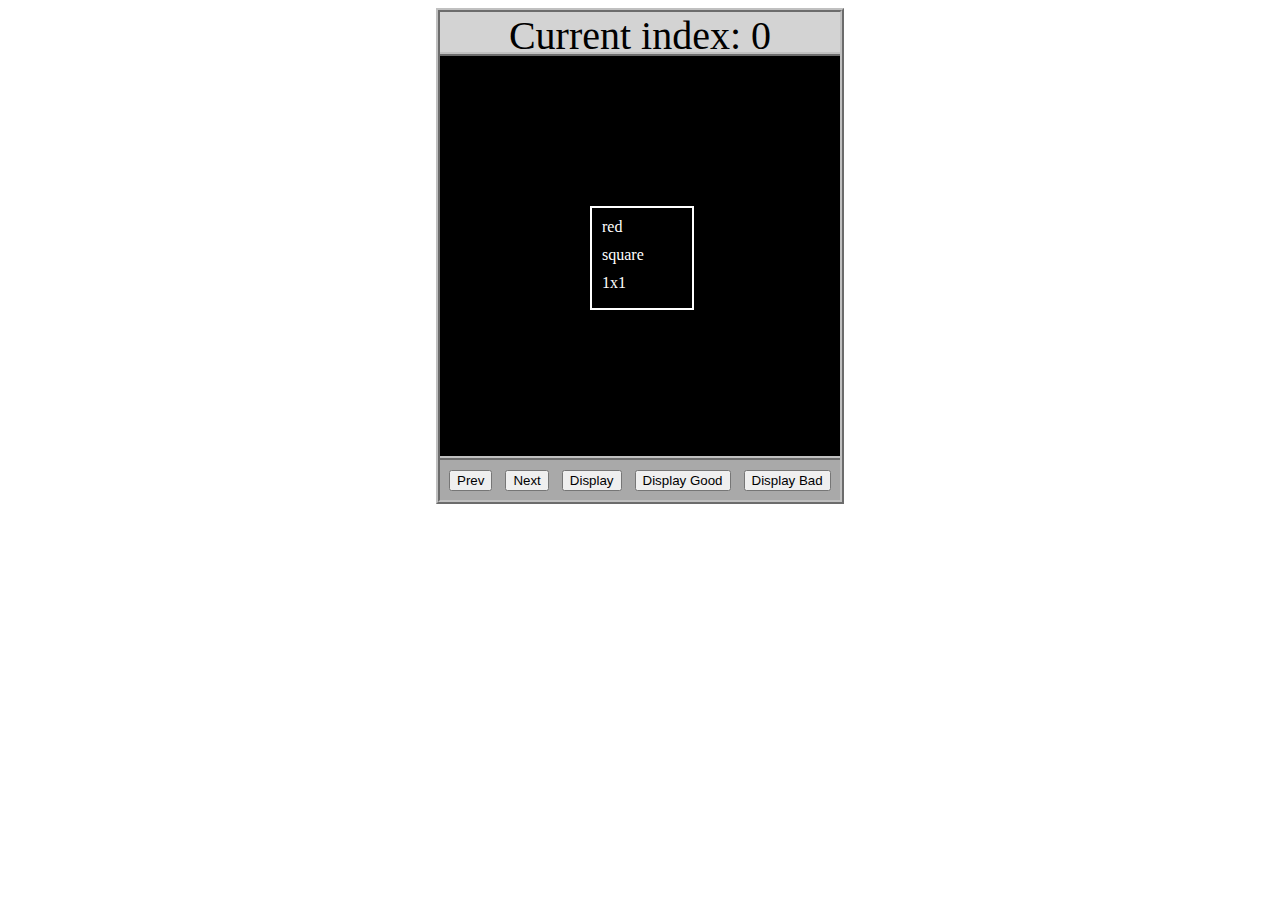
<file: asd-projects/data-shapes/index.html>
<!DOCTYPE html>
<html>
  <head>
    <meta charset="utf-8" />
    <meta name="viewport" content="width=device-width" />
    <title>Data Shapes</title>
    <link rel="stylesheet" href="index.css" />
    <script src="https://code.jquery.com/jquery-3.1.0.js"></script>
    <script src="index.js"></script>
  </head>
  <body>
    <div id="board">
      <div id="info-bar">Current index: 0</div>
      <div id="shape-container">
        <div id="shape"></div>
      </div>
      <div id="button-box">
        <button id="cycle-left">Prev</button>
        <button id="cycle-right">Next</button>
        <button id="execute1">Display</button>
        <button id="execute2">Display Good</button>
        <button id="execute3">Display Bad</button>
      </div>
    </div>
  </body>
</html>
</file>
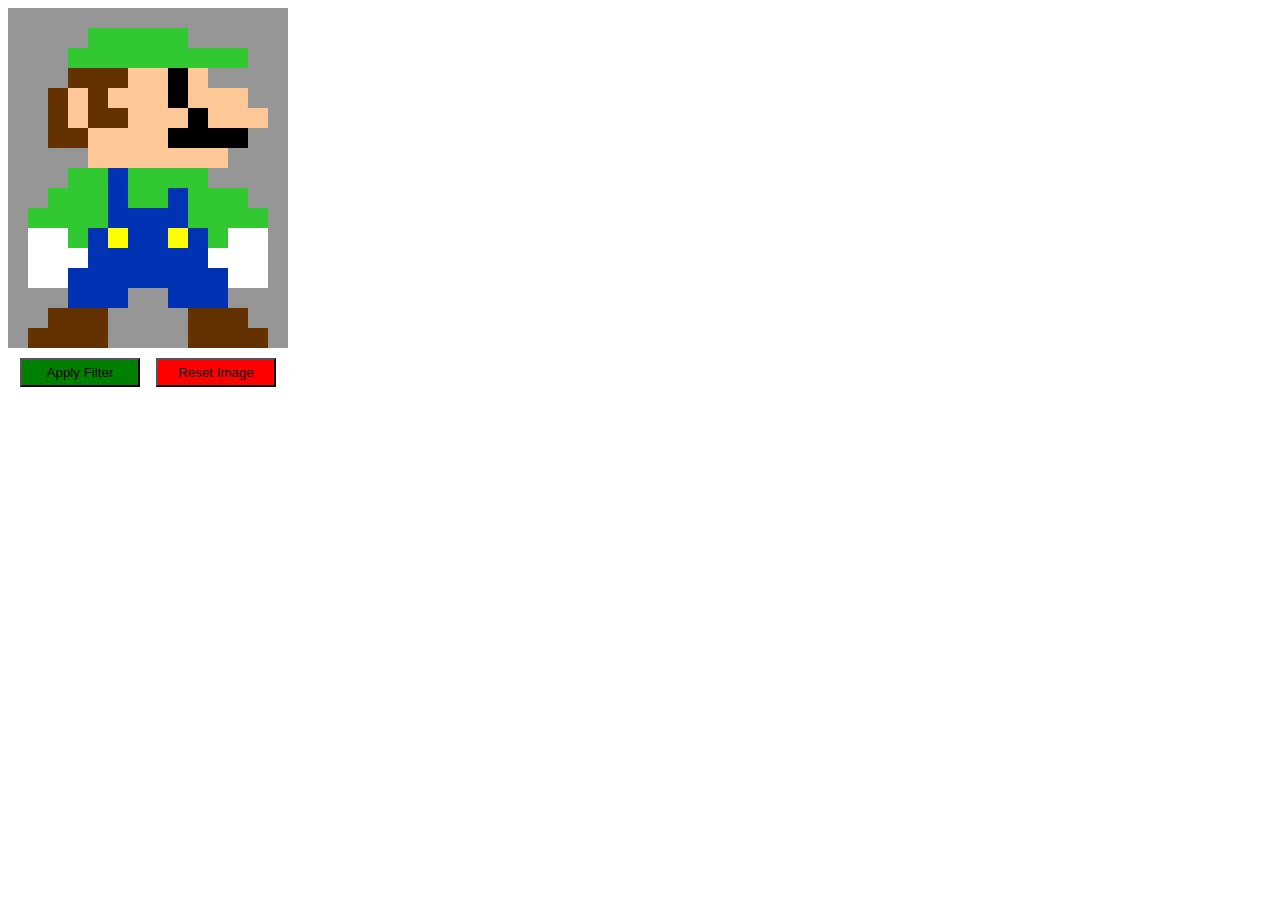
<file: asd-projects/image-filtering/index.html>
<!DOCTYPE html>
<html>
  <head>
    <script src="https://code.jquery.com/jquery-3.1.0.js"></script>
    <meta charset="utf-8" />
    <meta name="viewport" content="width=device-width" />
    <link rel="stylesheet" href="index.css" />
    <script src="image.js"></script>
    <script src="index.js"></script>
    <title>Image Filtering</title>
  </head>
  <body>
    <div id="display"></div>
    <div id="button-box">
      <button id="apply">Apply Filter</button>
      <button id="reset">Reset Image</button>
    </div>
  </body>
</html>
</file>
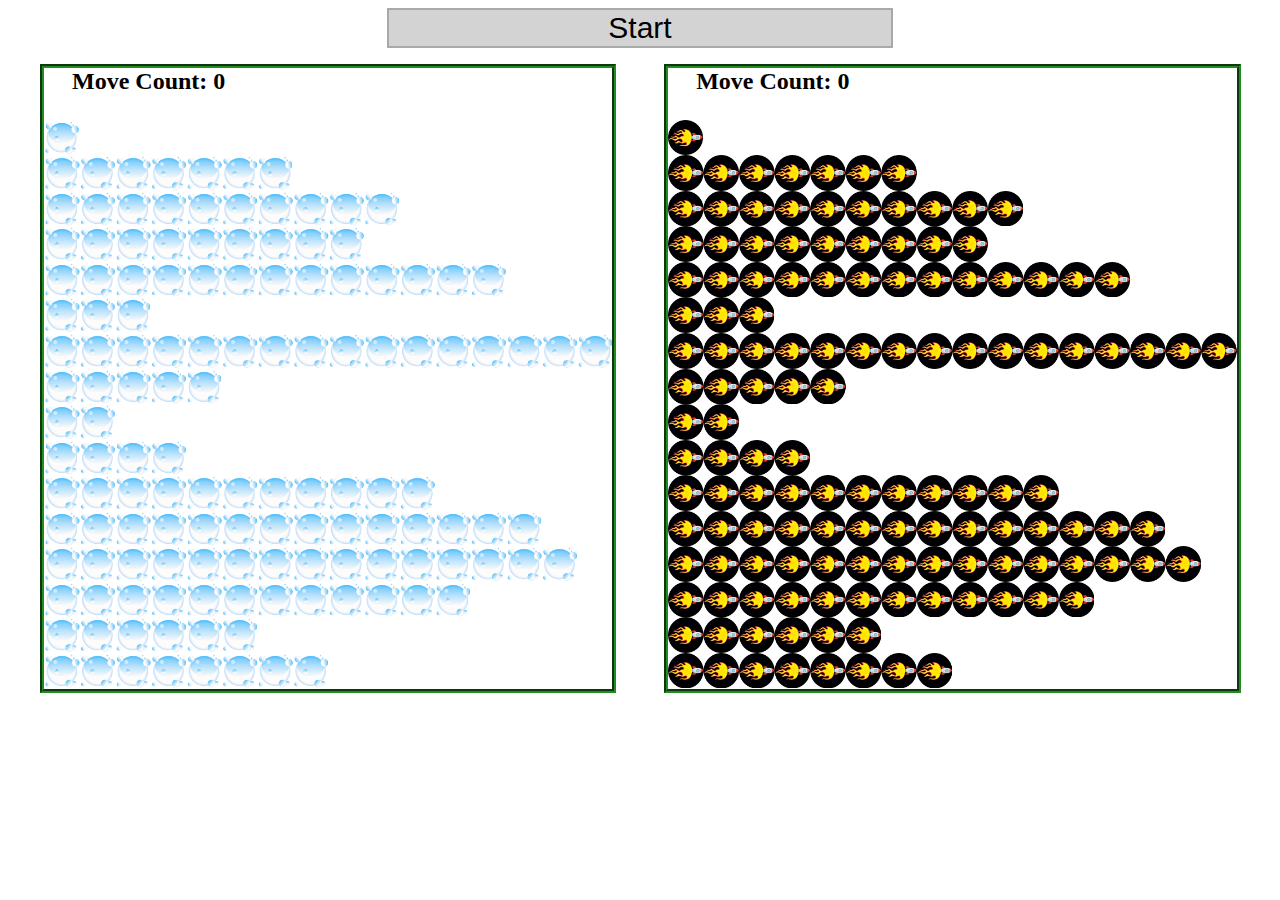
<file: asd-projects/sorting-exercise/index.html>
<!DOCTYPE html>
<html>
<head>
    <script src="https://code.jquery.com/jquery-3.1.0.js"></script>    
    <meta charset="utf-8">
    <meta name="viewport" content="width=device-width">
    <link rel="stylesheet" href="index.css">
    <script src="setup.js"></script>
    <script src="index.js"></script>
    <script src="run.js"></script>
    <title>Sorting</title>
</head>
<body>
    <div id="fullContainer">
        <div id="buttonContainer">
          <button id="goButton">Start</button>
        </div>
        <div id="sortContainer">
            <div class="subContainer" id="bubbleArea">
                <h2 id="bubbleCounter">Move Count: 0</h2>
                <div id="displayBubble">

                </div>
            </div>

            <div class="subContainer" id="quickArea">
                <h2 id="quickCounter">Move Count: 0</h2>
                <div id="displayQuick">

                </div>
            </div>
        </div>
    </div>
</body>
</html>
</file>
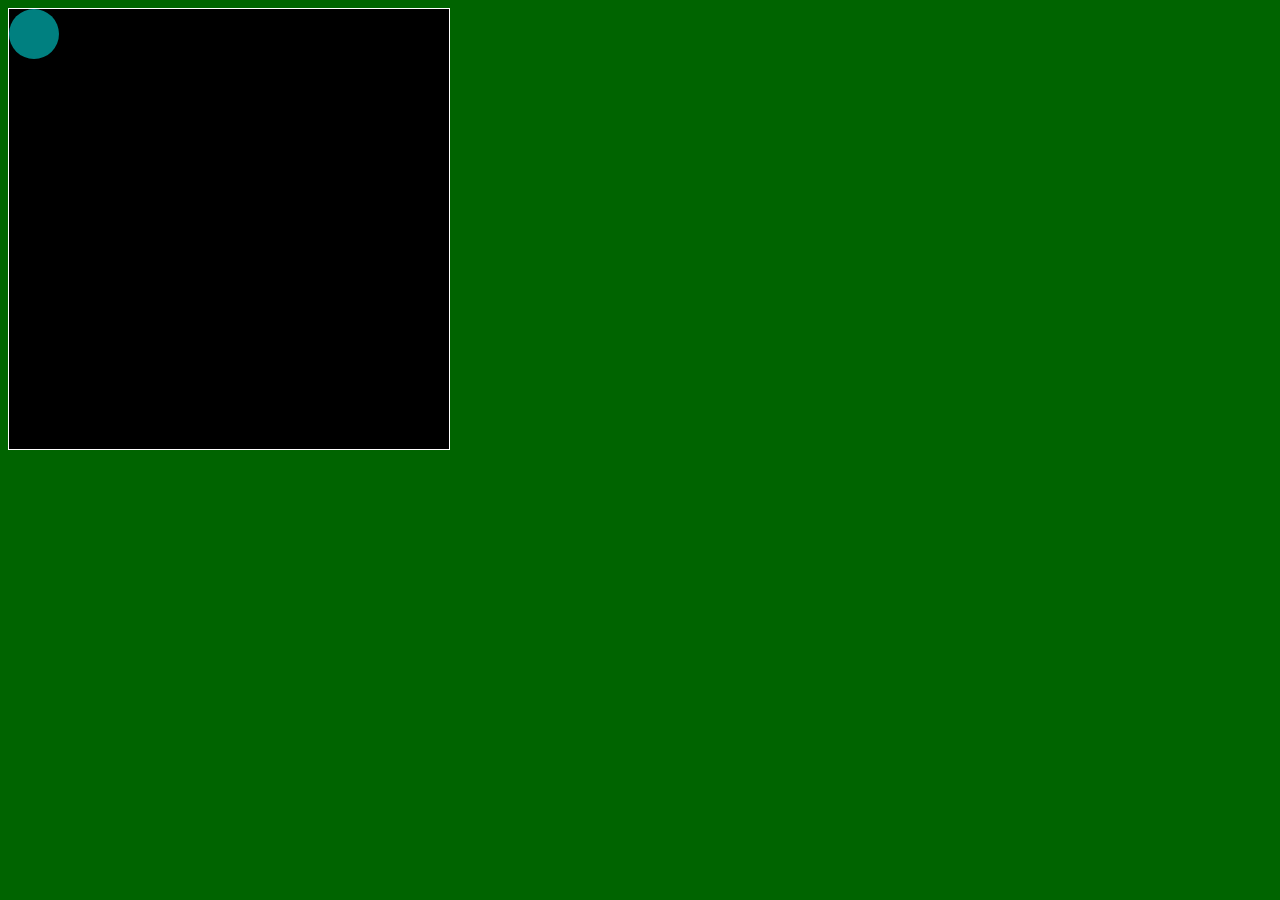
<file: asd-projects/walker/index.html>
<!DOCTYPE html>
<html>
  <head>
    <title>Title</title>
    <!-- Load CSS files -->
    <link rel="stylesheet" type="text/css" href="index.css">
    
    <!-- Load JavaScript files -->
    <script src="jquery.min.js"></script>
    <script src="index.js"></script>
  </head>
  
  <body>
    <div id='board'>
      <div id='walker'></div>
    </div>
  </body>
</html>
</file>
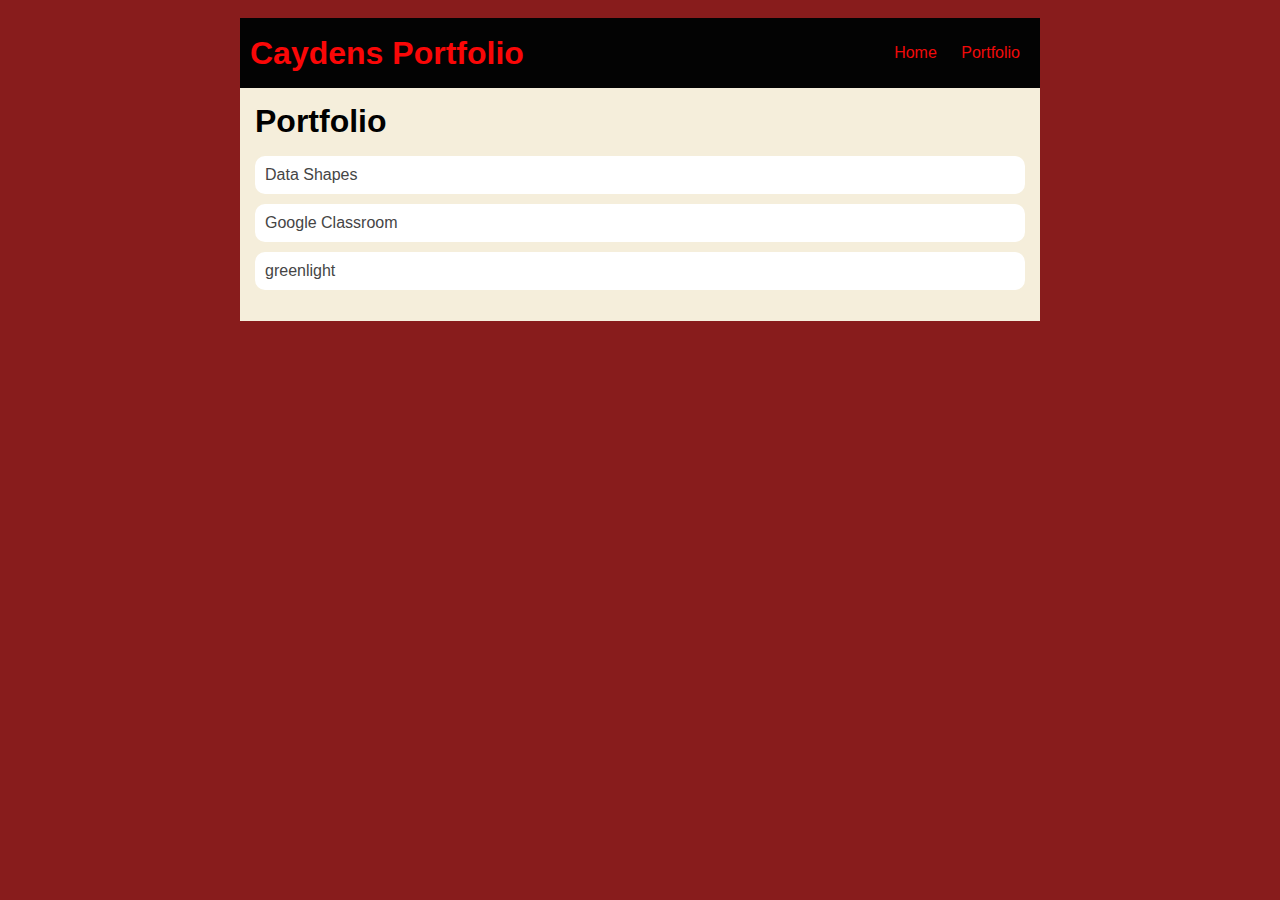
<file: portfolio.html>
<!DOCTYPE HTML>
<html>
    <head>
        <title>BLANK</title>

        <style type="text/css">
          body {
              background: rgb(136, 28, 28);
              color: rgb(219, 14, 14);
              padding: 10px;
              font-family: arial;
          }
          header {
              font-size: 1.5em;
              font-weight: bold;
          }
 
          #all-contents {
              max-width: 800px;
              margin: auto;
          }
 
          /* navigation menu */
          nav {
              background: rgb(3, 3, 3);
              margin: 0 auto;
              display: flex;
              padding: 10px;
          }
          h1 {
              display: flex;
              align-items: center;
              color: rgb(250, 7, 7);
              flex: 1;
              margin: 0;
          }
          #nav-ul {
              list-style-image: none;
          }
          .nav-li {
              display: inline-block;
              padding: 0 10px;
          }
          .nav-a {
              text-decoration: none;
              color: #f10a0a;
          }
 
          /* main container area beneath menu */
          main {
              background: rgb(245, 238, 219);
              display: flex;
          }
          .content {
              flex: 1;
              padding: 15px;
          }

                   /* portfolio styles */
         .content h1 {
             color: black;
         }

         #portfolio {
             list-style-type: none;
             padding-left: 0;
         }

         #portfolio li {
             background: #fff;
             padding: 10px;
             border-radius: 10px;
             margin-bottom: 10px;
         }

         #portfolio li:hover {
             background: #eee;
         }

         #portfolio a {
             text-decoration: none;
             color: #454545;
         }
      </style>
    </head>

    <body>
      <div id="all-contents">
        <nav>
            <h1>Caydens Portfolio</h1>
            <ul id="nav-ul">
               <li class="nav-li">
               <a class="nav-a" href="index.html">Home</a>
             </li>
             <li class="nav-li">
               <a class="nav-a" href="portfolio.html">Portfolio</a>
             </li>
         </ul>
     </nav>

     <main>
        <div class="content">
          <h1>Portfolio</h1>
            <ul id="portfolio">
              <li><a href="asd-projects/image-filtering/image.js">Data Shapes</a></li>
              <li><a href="https://edu.google.com/intl/ALL_us/workspace-for-education/classroom/">Google Classroom</a></li>
              <li><a href="https://greenlight.operationspark.org/dashboard?subview=overviewhttps://greenlight.operationspark.org/dashboard?subview=overview">greenlight</a></li>
              
              <!-- <li><a href=""></a></li>
              <li><a href=""></a></li> -->
            </ul>
        </div>
     </main>

      </div>
    </body>
</html>
</file>
<file: asd-projects/data-shapes/index.css>
#board {
  width: 400px;
  margin: auto;
  border: silver ridge 4px;
}

#info-bar {
  width: 400px;
  height: 40px;
  background: lightgray;
  font-size: 40px;
  text-align: center;
}

#shape-container {
  width: 400px;
  height: 400px;
  background: black;
  border-top: silver ridge 4px;
  border-bottom: silver ridge 4px;
}

#button-box {
  width: 400px;
  height: 40px;
  background: darkgray;
}

#shape {
  color: white;
  width: 100px;
  height: 100px;
  position: relative;
  top: 150px;
  left: 150px;
  border: white solid 2px;
  display: block;
}

button {
  width: auto;
  height: auto;
  margin: auto;
  margin-top: 10px;
  margin-left: 9px;
}

p {
  margin: 10px;
}
</file>
<file: asd-projects/image-filtering/index.css>
.square {
  width: 20px;
  height: 20px;
  position: absolute;
}

body > div {
  position: relative;
}

#button-box {
  position: relative;
  top: 350px;
}

button {
  width: 120px;
  padding: 5px;
  margin-left: 12px;
}

#apply {
  background: green;
}

#reset {
  background: red;
}
</file>
<file: asd-projects/sorting-exercise/index.css>
#fullContainer {
    width:100%;
}
#buttonContainer {
    margin:auto;
    width: 40%;
}
#goButton {
    margin: auto;
    width: 100%;
    border: 2px darkgray double;
    background: lightgray;
    font-size: 30px;
}
#sortContainer {
    display: table;
    margin: 0 auto;
    width: 100%;
}
.subContainer {
    display: inline-block;
    width:45%;
    border: 4px forestgreen groove;
    margin-top: 1.25%;
}
#bubbleArea {
    margin-left: 2.5%;
}
#quickArea {
    margin-left: 3.75%;
}
.subContainer > h2 {
    margin-left: 5%;
    height: 32px;
    margin-top: 0;
}
.sortElement {
    background-position: center;
    background-repeat: repeat-x;
    position: absolute;
    left: 0px;
    margin: 0;
    padding: 0;
}
.subContainer > div {
    position: relative;
}
.bubbleElement {
    background: url('img/bubble.png');
    /*border: 2px aqua ridge;*/
}
.quickElement {
    background: url('img/quick.png');
    /*border: 2px firebrick ridge;*/
}
</file>
<file: asd-projects/walker/index.css>
body {
  background-color: darkgreen;
}

#board {
  width: 440px;
  height: 440px;
  border: 1px solid white;
  background-color: black;
  position: relative;
}

 #walker {
  background-color: teal;
  width: 50px;
  height: 50px;
  position: absolute;
  border-radius: 50px;
/*   left: 100px; */  /* Uncomment if you want to set a "starting" position */
/*   top: 100px;  */  /* Uncomment if you want to set a "starting" position */
}
</file>
